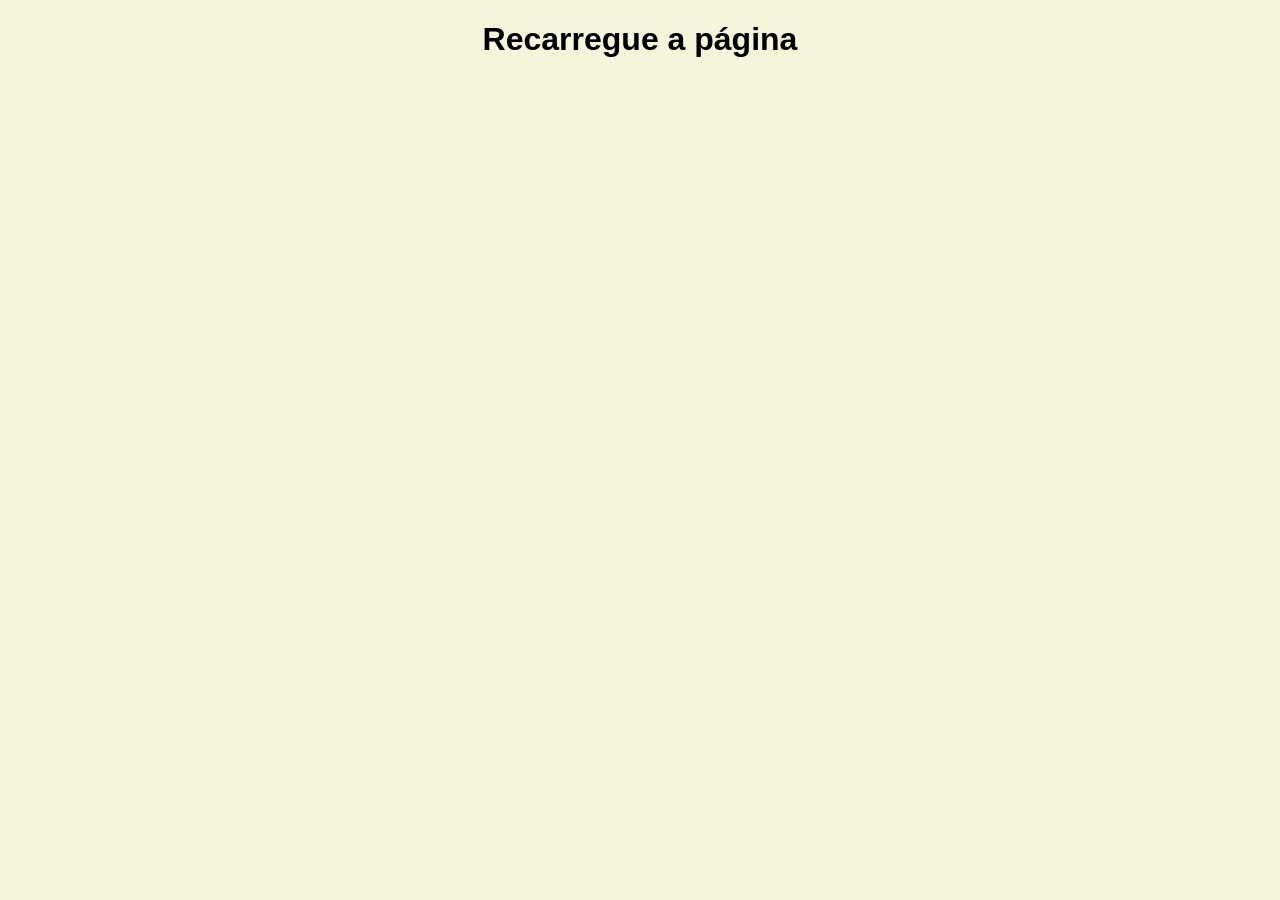
<file: 01_script_no_html/index.html>
<!DOCTYPE html>
<html lang="pt-br">
<head>
    <link rel="stylesheet" href="style.css">
    <meta charset="UTF-8">
    <title>Exemplo dentro</title>
</head>
<body>

    <h1>Recarregue a página</h1>
    
    
    <script>
        alert("Sou o exemplo de Javascript dentro do HTML");
    </script>
</body>
</html>
</file>
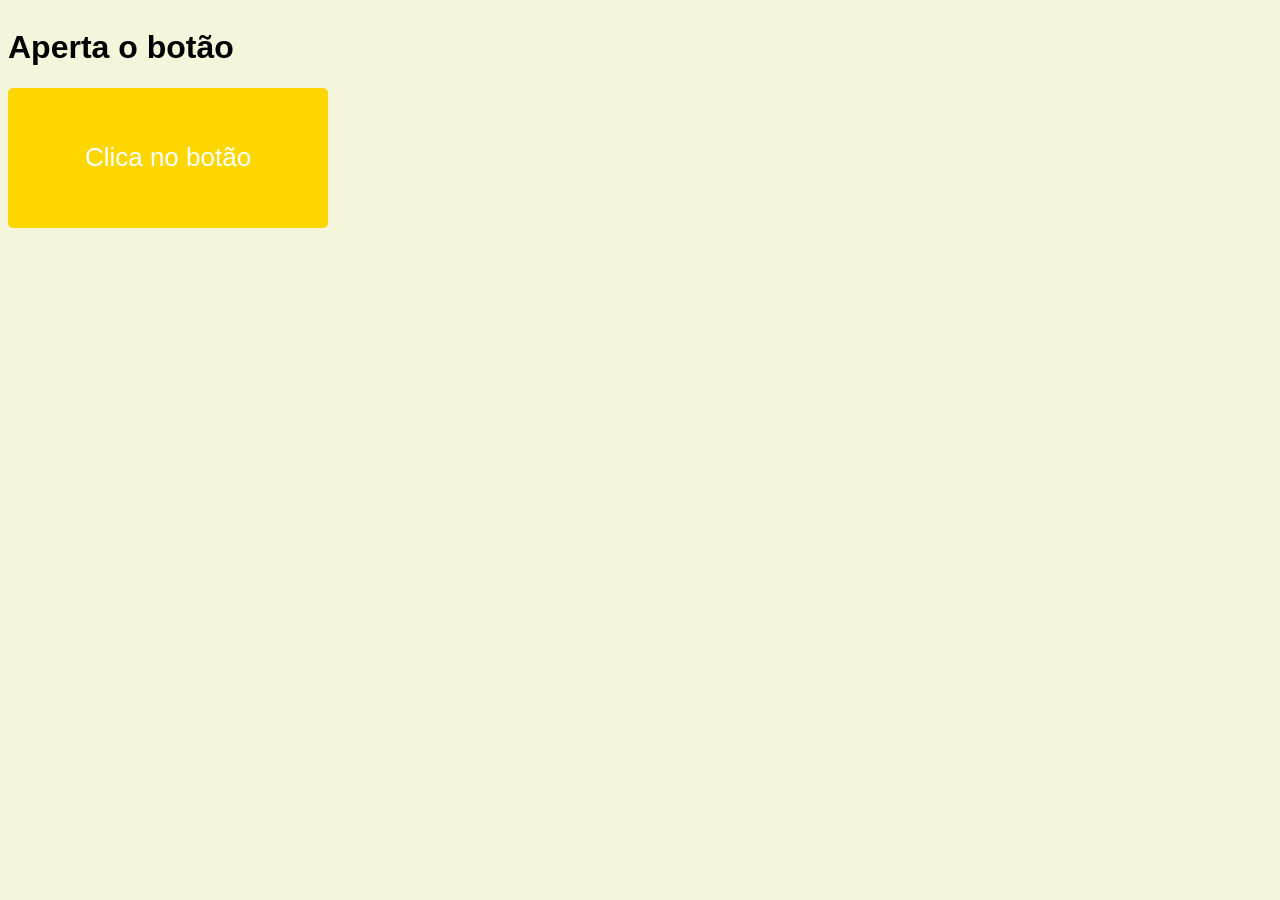
<file: 02_script_externo/index.html>
<!DOCTYPE html>
<html lang="pt-br">
<head>
    <meta charset="UTF-8">
    <link rel="stylesheet" href="style.css">
    <meta name="viewport" content="width=device-width, initial-scale=1.0">
    <title>Exemplo fora</title>
</head>
<body>
    <h1 id="titulo">Aperta o botão</h1>
    <button id="meubotao"> Clica no botão </button>
    <img id="imagemsegredo" src="segredo.png" alt="Segredo" style="display: none;">
    <script src="script.js"></script>
</body>
</html>
</file>
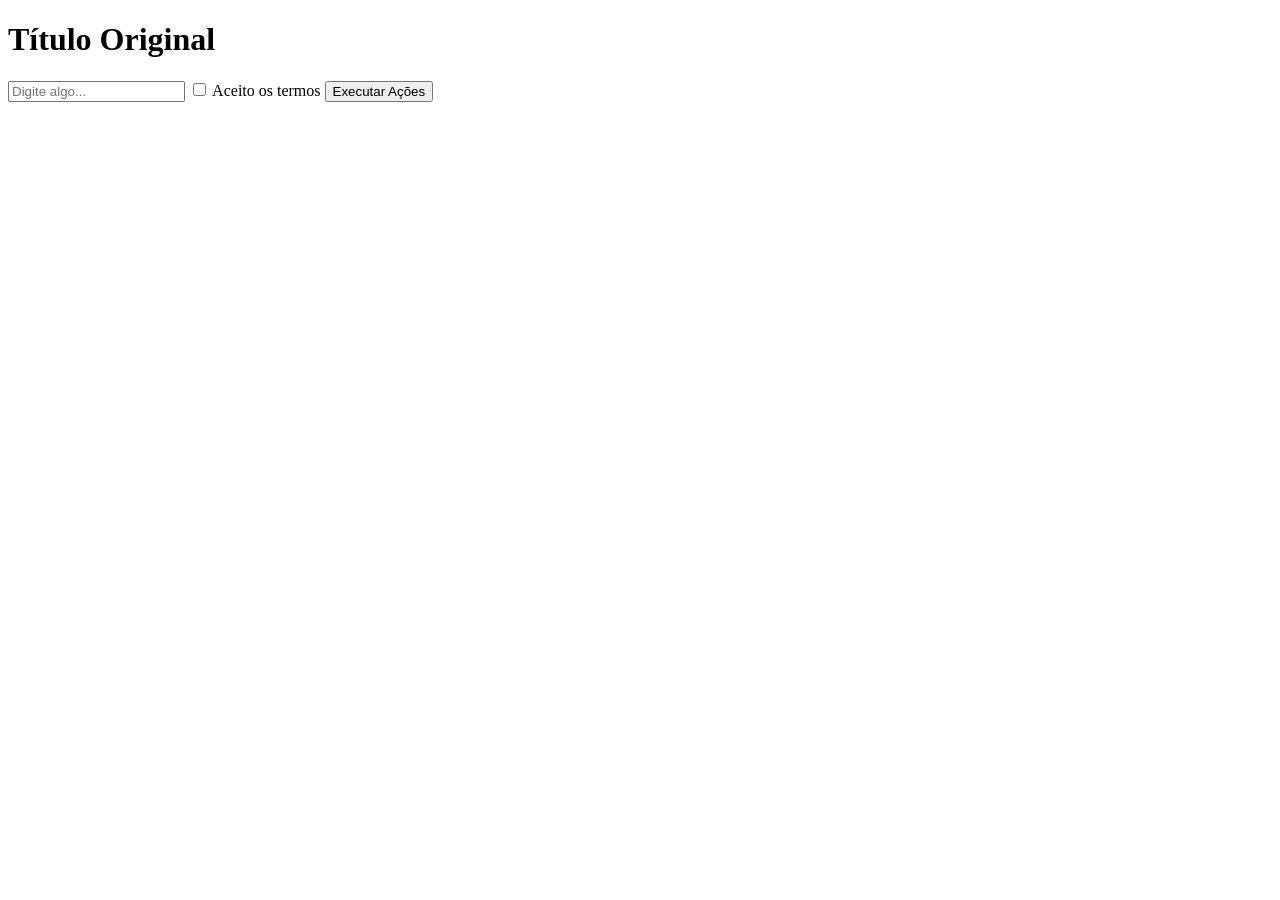
<file: 08_dom/index.html>
<!DOCTYPE html>
<html lang="pt-br">
<head>
    <style>
        .destaque { background-color: yellow; font-weight: bold; }
    </style>
</head>
<body>
    <h1 id="titulo">Título Original</h1>
    <input type="text" id="meuInput" placeholder="Digite algo...">
    <input type="checkbox" id="meuCheck"> Aceito os termos
    <button id="btnAcao">Executar Ações</button>

    <script>
        const btn = document.querySelector("#btnAcao");
        const titulo = document.getElementById("titulo");
        const input = document.querySelector("#meuInput");
        const checkbox = document.querySelector("#meuCheck");

        btn.addEventListener("click", function() {
            console.log("Texto digitado: " + input.value);

            console.log("Marcado? " + checkbox.checked);

            titulo.textContent = "Texto Alterado pelo JS!";

            titulo.style.color = "red";

            titulo.classList.toggle("destaque");
        });
    </script>
</body>
</html>
</file>
<file: 01_script_no_html/style.css>
body{
    background-color: beige;
    font-family: Arial, Helvetica, cursive;
}

h1{
    text-align: center;
}
</file>
<file: 02_script_externo/style.css>
body{
    background-color: beige;
    font-family: Arial, Helvetica, sans-serif;
    align-content: center;
    justify-content: center;
}

#titulo{
    display: flex;
}

#meubotao{
    width: 320px;
    height: 140px;
    background-color: gold;
    border-radius: 5px;
    border: 10px;
    border-color: black;
    font-size: 26px;
    color: white;
}

#meubotao:hover{
    background-color: rgb(185, 160, 15);
}
</file>
